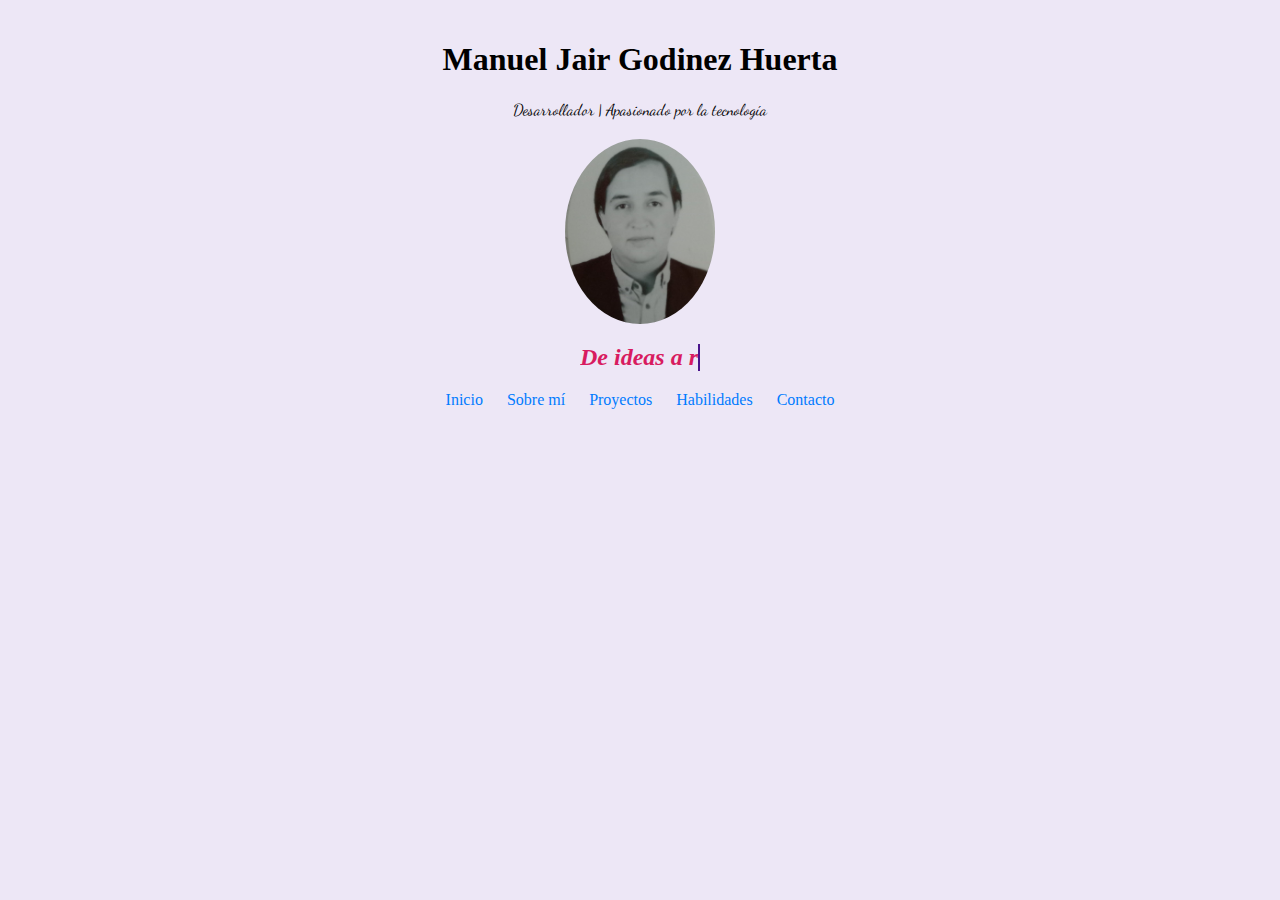
<file: Index.html>
﻿<!DOCTYPE html>
<html lang="es">
<head>
    <meta charset="UTF-8">
    <title>Inicio - Portafolio de Jahir</title>
    <link rel="stylesheet" href="css/estilos.css">
    <link href="https://fonts.googleapis.com/css2?family=Dancing+Script&display=swap" rel="stylesheet">
</head>
<body>



    <header>
        <h1>Manuel Jair Godinez Huerta</h1>
        <p class="fuente-cursiva">
            Desarrollador | Apasionado por la tecnología</pclass="fuente-cursiva">
            <br />
            <img src="img/fotomia.jpeg" alt="Foto de Jair" class="foto-perfil">
            <br />
            <h2 id="frase" class="frase-dinamica"></h2>
            <nav>
                <a href="index.html">Inicio</a>
                <a href="sobre-mi.html">Sobre mí</a>
                <a href="proyectos.html">Proyectos</a>
                <a href="habilidades.html">Habilidades</a>
                <a href="contacto.html">Contacto</a>
            </nav>
    </header>


    <script src="js/maquina.js"></script>

</body>
</html>
</file>
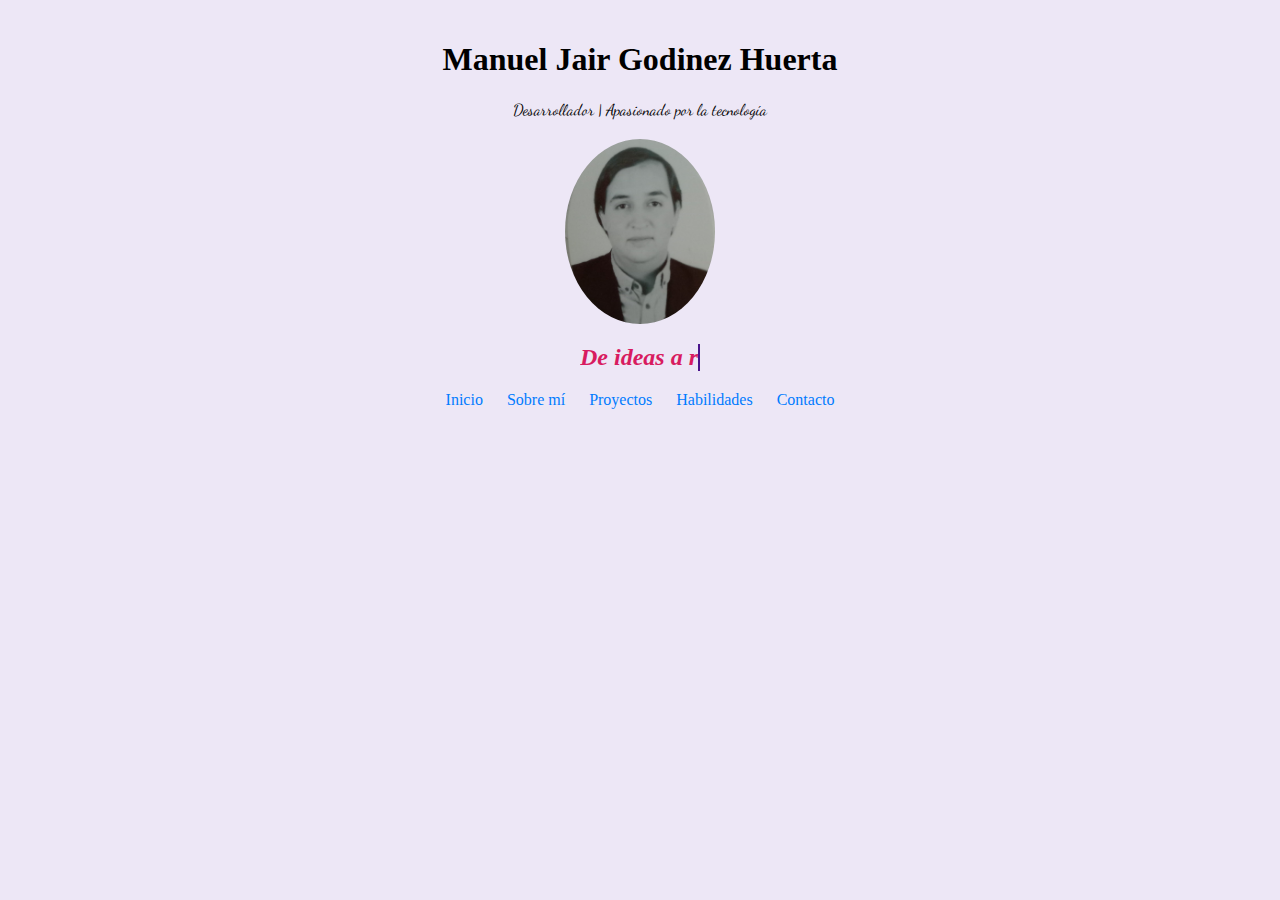
<file: index.html>
﻿<!DOCTYPE html>
<html lang="es">
<head>
    <meta charset="UTF-8">
    <title>Inicio - Portafolio de Jahir</title>
    <link rel="stylesheet" href="css/estilos.css">
    <link href="https://fonts.googleapis.com/css2?family=Dancing+Script&display=swap" rel="stylesheet">
</head>
<body>



    <header>
        <h1>Manuel Jair Godinez Huerta</h1>
        <p class="fuente-cursiva">
            Desarrollador | Apasionado por la tecnología</pclass="fuente-cursiva">
            <br />
            <img src="img/fotomia.jpeg" alt="Foto de Jair" class="foto-perfil">
            <br />
            <h2 id="frase" class="frase-dinamica"></h2>
            <nav>
                <a href="index.html">Inicio</a>
                <a href="sobre-mi.html">Sobre mí</a>
                <a href="proyectos.html">Proyectos</a>
                <a href="habilidades.html">Habilidades</a>
                <a href="contacto.html">Contacto</a>
            </nav>
    </header>


    <script src="js/maquina.js"></script>

</body>
</html>
</file>
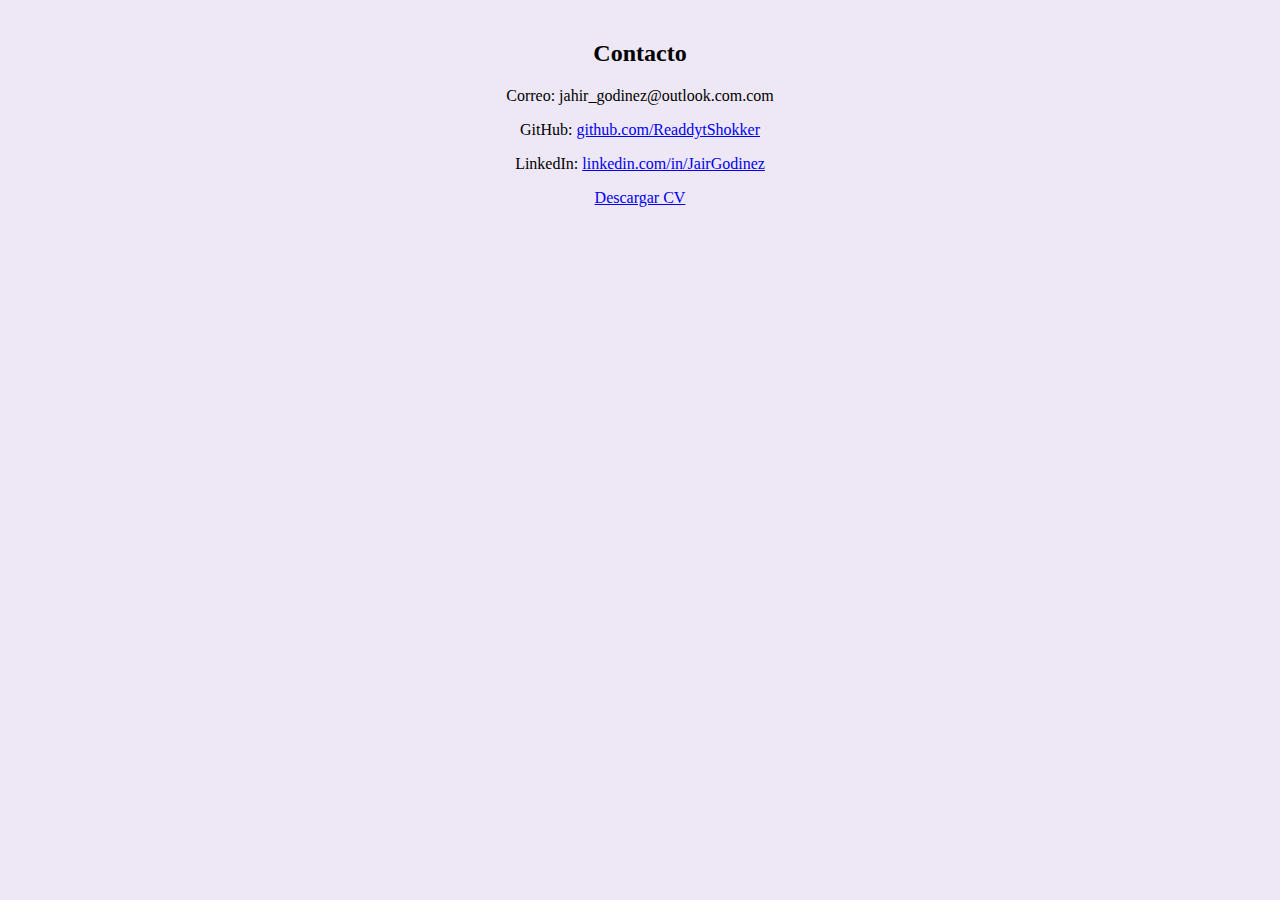
<file: contacto.html>
﻿<!DOCTYPE html>

<html lang="en" xmlns="http://www.w3.org/1999/xhtml">
<head>
    <meta charset="utf-8" />
    <title></title>
    <link rel="stylesheet" href="css/estilos.css">
</head>
<body>
    <section id="Contacto" class="centrado-texto">
        <h2>Contacto</h2>
        <p>Correo: jahir_godinez@outlook.com.com</p>
        <p>GitHub: <a href="https://github.com/ReddytShokker">github.com/ReaddytShokker</a></p>
        <p>LinkedIn: <a href="https://www.linkedin.com/in/manuel-jair-godinez-huerta-aa393b353?utm_source=share&utm_campaign=share_via&utm_content=profile&utm_medium=android_app">linkedin.com/in/JairGodinez</a></p>
        <a href="cv/jahir_cv.pdf" download>Descargar CV</a>
    </section>
</body>
</html>
</file>
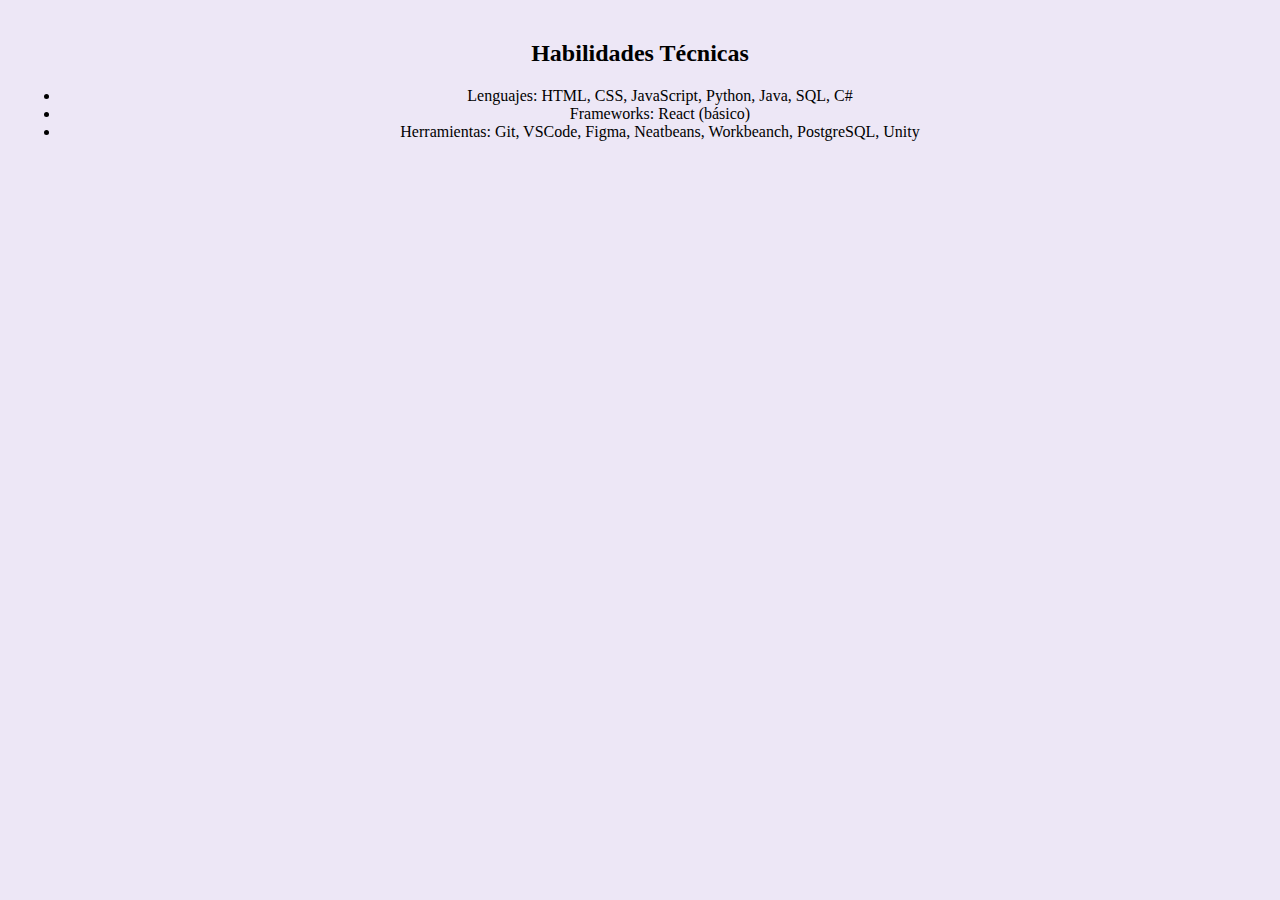
<file: habilidades.html>
﻿<!DOCTYPE html>

<html lang="en" xmlns="http://www.w3.org/1999/xhtml">
<head>
    <meta charset="utf-8" />
    <title></title>
    <link rel="stylesheet" href="css/estilos.css">
</head>
<body>
    <section id="Habilidades" class="centrado-texto">
        <h2>Habilidades Técnicas</h2>
        <ul>
            <li>Lenguajes: HTML, CSS, JavaScript, Python, Java, SQL, C#</li>
            <li>Frameworks: React (básico)</li>
            <li>Herramientas: Git, VSCode, Figma, Neatbeans, Workbeanch, PostgreSQL, Unity</li>
        </ul>
    </section>
</body>
</html>
</file>
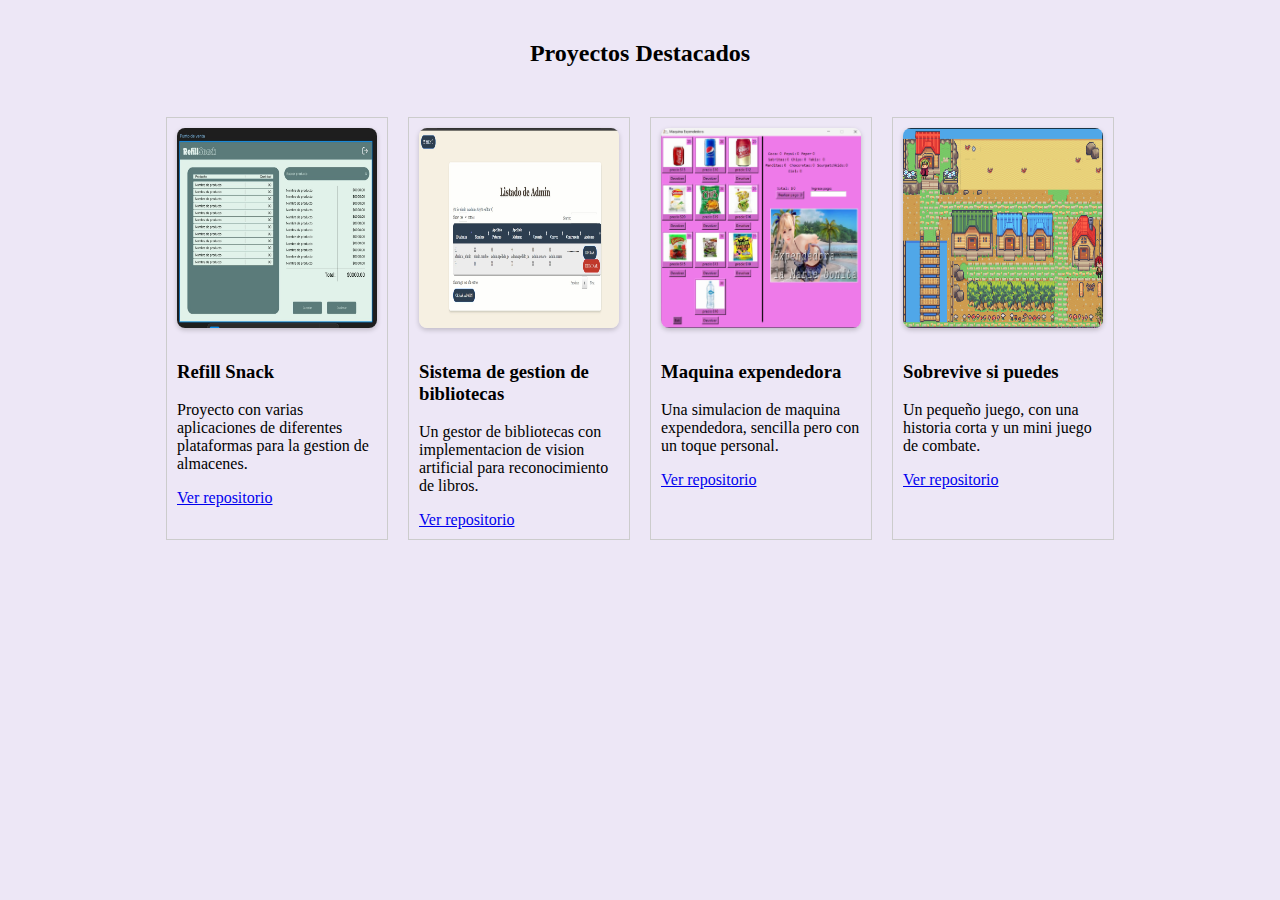
<file: proyectos.html>
﻿<!DOCTYPE html>

<html lang="en" xmlns="http://www.w3.org/1999/xhtml">
<head>
    <meta charset="utf-8" />
    <title></title>
    <link rel="stylesheet" href="css/estilos.css">
</head>
<body>
    <section id="Proyectos" class="centrado-texto">
        <h2>Proyectos Destacados</h2>
    </section>
        <div class="galeria">
            <div class="proyecto">
                <img src="img/Proyecto1.jpeg" alt="Proyecto 1" class="img-proyecto">
                <h3>Refill Snack</h3>
                <p>Proyecto con varias aplicaciones de diferentes plataformas para la gestion de almacenes.</p>
                <a href="https://github.com/Babaraks/Modular_3" target="_blank">Ver repositorio</a>
            </div>

            <div class="galeria">
                <div class="proyecto">
                    <img src="img/Proyecto2.jpeg" alt="Proyecto 2" class="img-proyecto">
                    <h3>Sistema de gestion de bibliotecas</h3>
                    <p>Un gestor de bibliotecas con implementacion de vision artificial para reconocimiento de libros.</p>
                    <a href="https://github.com/Babaraks/Proyecto_Modular_II" target="_blank">Ver repositorio</a>
                </div>
             </div>

                <div class="galeria">
                    <div class="proyecto">
                        <img src="img/MarieBonita.png" alt="MarieBonita" class="img-proyecto">
                        <h3>Maquina expendedora</h3>
                        <p>Una simulacion de maquina expendedora, sencilla pero con un toque personal.</p>
                        <a href="https://github.com/ReddytShokker/MarieBonita" target="_blank">Ver repositorio</a>
                    </div>
                </div>

                <div class="galeria">
                    <div class="proyecto">
                        <img src="img/proyecto4.png" alt="Proyecto4" class="img-proyecto">
                        <h3>Sobrevive si puedes</h3>
                        <p>Un pequeño juego, con una historia corta y un mini juego de combate.</p>
                        <a href="https://github.com/ReddytShokker/Sobrevive-si-puedes" target="_blank">Ver repositorio</a>
                    </div>
                </div>
            </div>
</body>
</html>
</file>
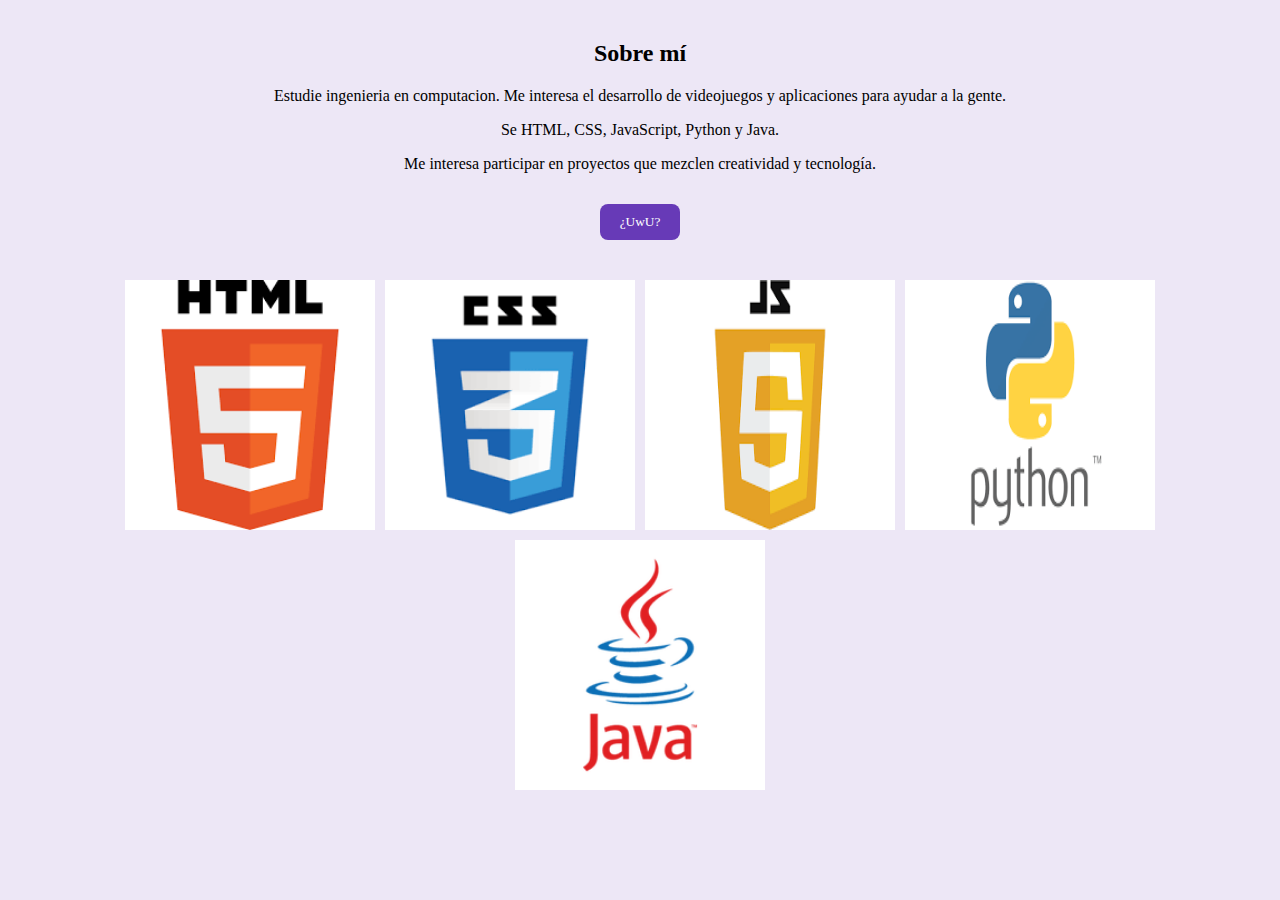
<file: sobre-mi.html>
﻿<!DOCTYPE html>

<html lang="en" xmlns="http://www.w3.org/1999/xhtml">
<head>
    <meta charset="utf-8" />
    <title></title>
    <link rel="stylesheet" href="css/estilos.css">
</head>
<body>

    <section id="sobre-mi" class="centrado-texto">
        <h2>Sobre mí</h2>
        <p>Estudie ingenieria en computacion. Me interesa el desarrollo de videojuegos y aplicaciones para ayudar a la gente.</p>
        <p>Se HTML, CSS, JavaScript, Python y Java.</p>
        <p>Me interesa participar en proyectos que mezclen creatividad y tecnología.</p>


        <button id="cambiarBtn">¿UwU?</button>
    </section>

    <div id="tecnologias" class="iconos-tecnologias">
        <img src="img/htmlNormal.png" alt="HTML" class="icono-tec">
        <img src="img/cssNormal.png" alt="CSS" class="icono-tec">
        <img src="img/jsNormal.png" alt="JavaScript" class="icono-tec">
        <img src="img/pythonNormal.png" alt="Python" class="icono-tec">
        <img src="img/javaNormal.png" alt="Java" class="icono-tec">
    </div>
    <script src="js/cambiarImagenes.js"></script>
</body>
</html>
</file>
<file: css/estilos.css>
﻿body {
    font-family: Times New Roman, Nimbus Roman;
    margin: 0;
    padding: 0;
    background-color: #EDE7F6;
}

.fuente-cursiva {
    font-family: 'Dancing Script', cursive;
}

header, section {
    padding: 20px;
    text-align: center;
}

.centrado-texto {
    text-align: center;
}

.foto-perfil {
    display: center;
    justify-content: center;
    align-items: center;
    flex-wrap: wrap;
    gap: 10px;
    margin-top: 20px;
    width: 150px;
    border-radius: 50%;
}

.frase-dinamica {
    font-style: italic;
    font-size: 1.5em;
    color: #D81B60;
    margin-top: 10px;
    white-space: nowrap;
    overflow: hidden;
    border-right: 2px solid #4A148C;
    width: fit-content;
    animation: blink 0.7s step-end infinite;
    margin-left: auto;
    margin-right: auto;
    text-align: center;
}

@keyframes blink {
    from, to {
        border-color: transparent
    }

    50% {
        border-color: #4A148C
    }
}

nav a {
    margin: 0 10px;
    text-decoration: none;
    color: #007bff;
}

.galeria {
    display: flex;
    justify-content: center;
    flex-wrap: wrap;
}

.proyecto {
    margin: 10px;
    border: 1px solid #ccc;
    padding: 10px;
    width: 200px;
}

.img-proyecto {
    width: 200px;
    height: 200px;
    border-radius: 8px;
    box-shadow: 0 2px 5px rgba(0, 0, 0, 0.2);
    margin-bottom: 10px;
}

.iconos-tecnologias {
    display: flex;
    justify-content: center;
    align-items: center;
    flex-wrap: wrap;
    gap: 10px;
    margin-top: 20px;
}

    .iconos-tecnologias img {
        width: 250px;
        height: 250px;
    }



#cambiarBtn {
    margin-top: 15px;
    padding: 10px 20px;
    background-color: #673AB7;
    color: white;
    border: none;
    border-radius: 8px;
    cursor: pointer;
    font-family: Times New Roman, serif;
}

    #cambiarBtn:hover {
        background-color: #5E35B1;
    }
</file>
